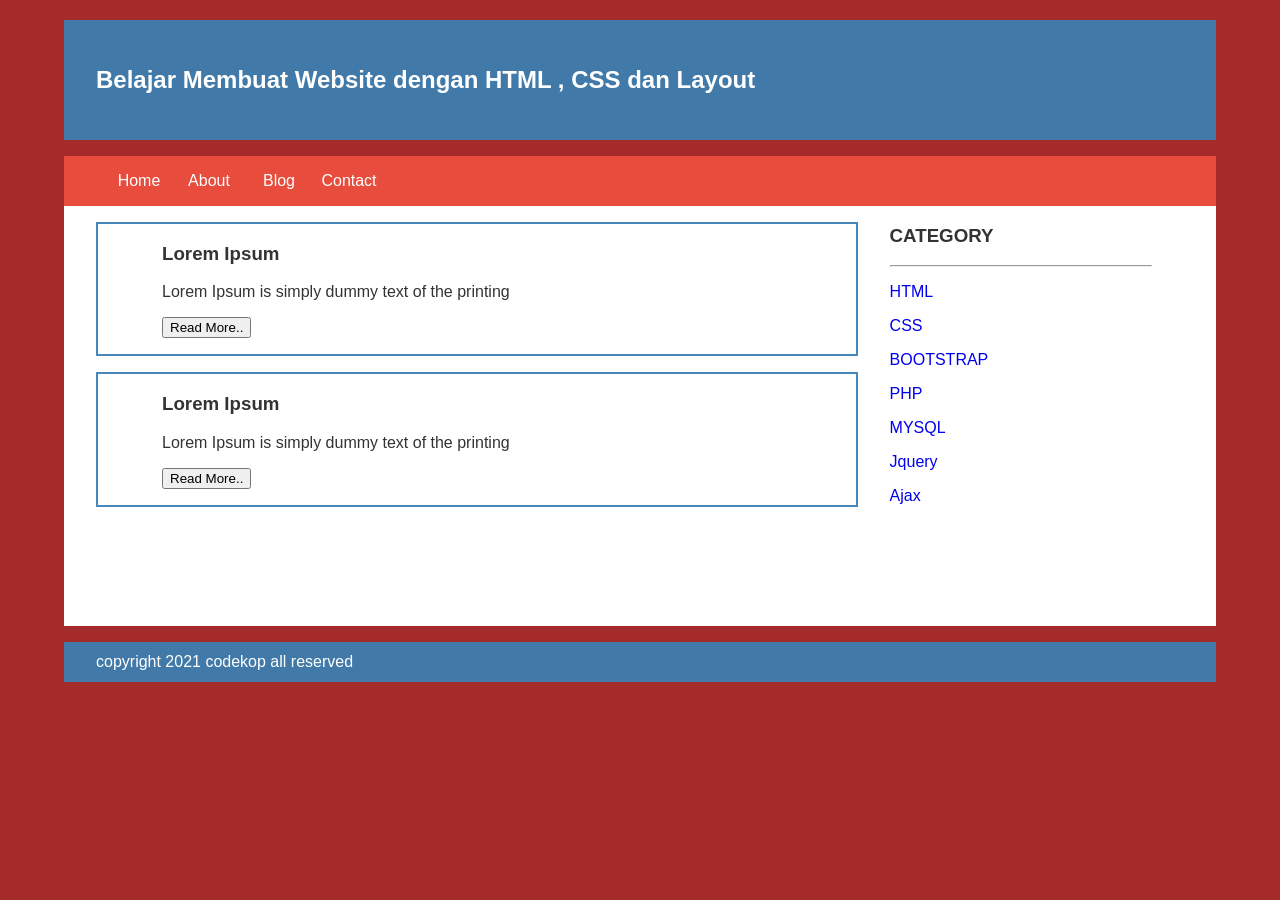
<file: index.html>
<!Doctype HTML>
<html>
  <head>
<title> DERITA </title>
 <link rel="stylesheet" href="style.css"></link>
  </head>
  <body>
 <div class="header">
<div class="jarak">
 <h2>Belajar Membuat Website dengan HTML , CSS dan Layout</h2>
   </div>
  </div>
<div class="menu">
<ul>
<li><a href="index.html">Home</a></li>
<li><a href="about.html">About</a></li>
<li><a href="#">Blog</a></li>
            <li><a href="#">Contact</a></li>
</ul>
</div>

<div class="content">
   <div class="jarak">
<!--kiri-->
<div class="kiri">
<!--blog-->
<div class="border">
<div class="jarak">
    <h3>Lorem Ipsum</h3>
    <p>Lorem Ipsum is simply dummy text of the printing</p>
      <button class="btn">Read More..</button>
</div>
</div>
<!--end blog-->
<!--blog-->
              <div class="border">
<div class="jarak">
    <h3>Lorem Ipsum</h3>
    <p>Lorem Ipsum is simply dummy text of the printing</p>
      <button class="btn">Read More..</button>
   </div>
</div>
<!--end blog-->
</div>
<!--kiri-->
<!--kanan-->
<div class="kanan">
<div class="jarak">
<h3>CATEGORY</h3>
<hr/>
<p><a href="#" class="undercor">HTML</a></p>
<p><a href="#" class="undercor">CSS</a></p>
<p><a href="#" class="undercor">BOOTSTRAP</a></p>
<p><a href="#" class="undercor">PHP</a></p>
<p><a href="#" class="undercor">MYSQL</a></p>
<p><a href="#" class="undercor">Jquery</a></p>
<p><a href="#" class="undercor">Ajax</a></p>
</div>
</div>
<!--kanan-->
 </div>
</div>
<div class="footer">
<div class="jarak">
   <p>copyright 2021 codekop all reserved</p>
</div>
</div>
</file>
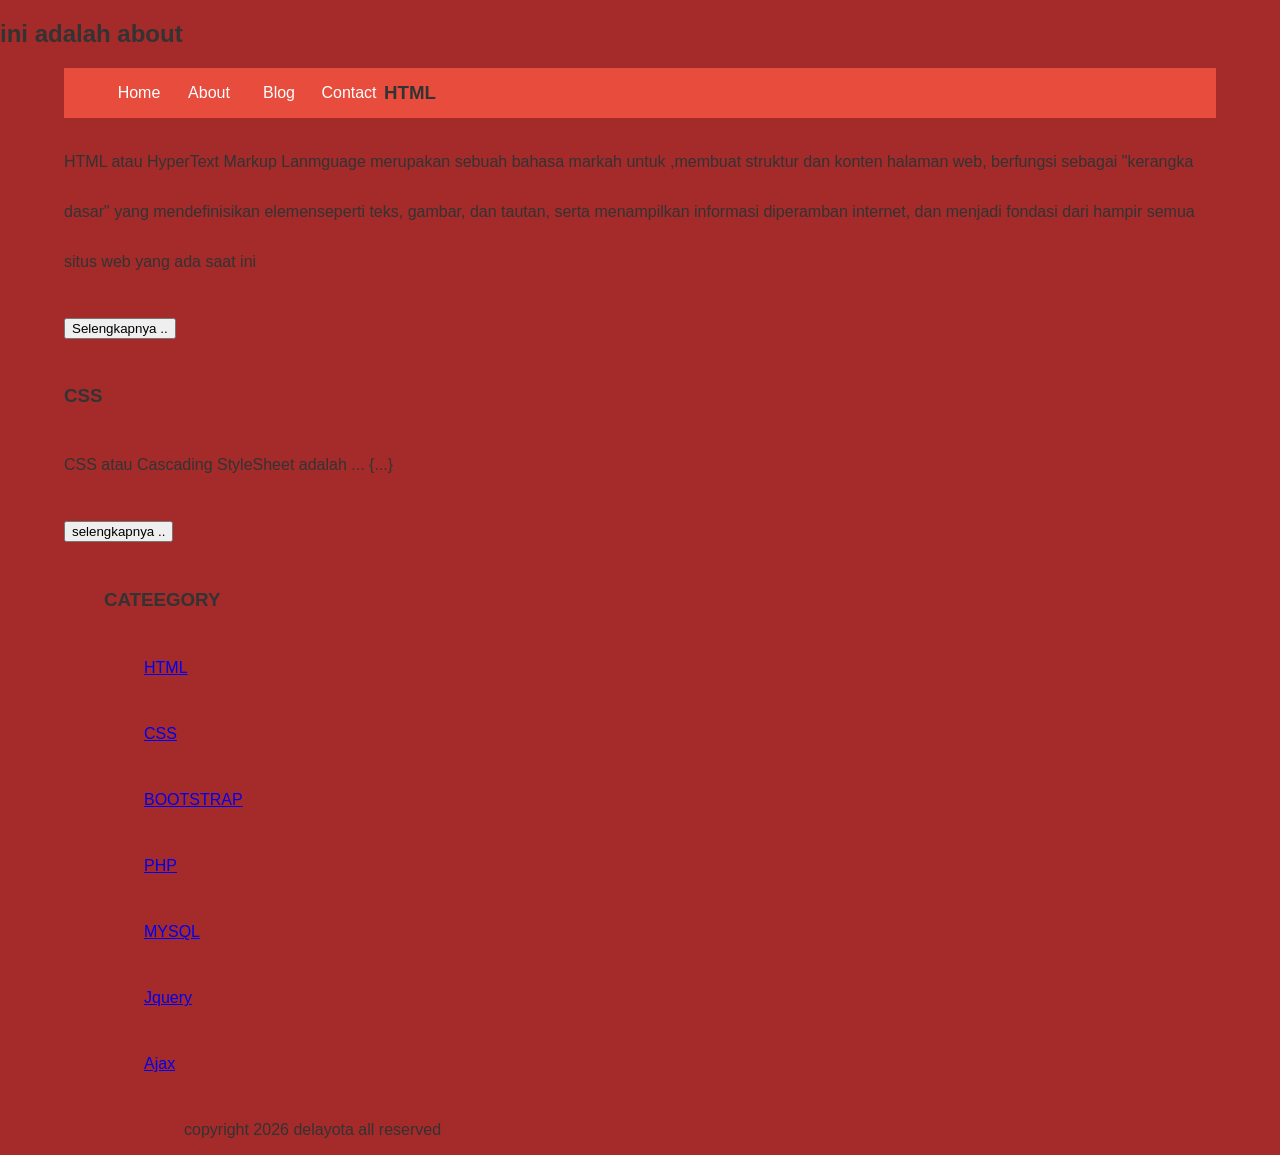
<file: about.html>
<!Doctype HTML>
<html>
	<head>
	   <title>Delayota</title>
	   <link rel="stylesheet" href="style.css">
   </head>
   <body bgcolor=1E90FF>
<h2>ini adalah about </h2>
<div class="menu">
	<ul>
		<li><a href="Index.html">Home</a></li>
		<li><a href="About.html">About</a></li>
		<li><a href="#">Blog</a></li>
		<li><a href="#">Contact</a></li>
	</ul>
		<h3>HTML</h3>
		<p>HTML atau HyperText Markup Lanmguage merupakan  sebuah bahasa markah untuk ,membuat struktur dan konten halaman web, berfungsi sebagai "kerangka dasar" yang mendefinisikan elemenseperti teks, gambar, dan tautan, serta menampilkan informasi diperamban internet, dan menjadi fondasi dari hampir semua situs web yang ada saat ini</p>
		<button >Selengkapnya ..</button>

		<h3>CSS</h3>
		<p>CSS atau Cascading StyleSheet adalah ... {...}</p>
		<button >selengkapnya ..</button>
	<ul>

	<h3>CATEEGORY</H3>
	<ul>
		<p><a href="#" >HTML</a></p>
		<p><a href="#" >CSS</a></p>
		<p><a href="#" >BOOTSTRAP</a></p>
		<p><a href="#" >PHP</a></p>
		<p><a href="#" >MYSQL</a></p>
		<p><a href="#" >Jquery</a></p>
		<p><a href="#" >Ajax</a></p>
	<ul>

		<p>copyright 2026 delayota all reserved</p>
   </body>

</html>
</file>
<file: style.css>
body{
    background:#A52A2A;
    color:#333;
    width:100%;
    font-family:sans-serif;
    margin:0 auto;
}

.header{
    width:90%;
    margin:auto;
    height:120px;
    line-height:120px;
    background:#417aa8;
    color:#fff;
}

.jarak{
    padding:0 2pc;
}

.menu{
    background-color:#E74C3C;
    height:50px;
    line-height:50px;
    position:relative;
    width:90%;
    margin:0 auto;
    padding:0 auto;
}

.menu ul {
    list-style:none;
}

.menu ul li a {
    float:left;
    width:70px;
    display:block;
    text-align:center;
    color:#FFF;
    text-decoration:none;
}

.menu ul li a:hover {
    background-color:#4b88bb;
    display:block;
}

.content{
    width:90%;
    margin:auto;
    height:420px;
    padding:0.1px;
    background:#fff;
    color:#333;
}

.border{
    border:2px solid #4887b9;
    margin-top:1pc;
    padding-bottom:1pc;
    padding-left:2pc;
    padding-right:2pc;
}

.kiri{
    width:70%;
    float:left;
    margin:auto;
    background:#fff;
    height:420px;
}

.kanan{
    width:30%;
    float:left;
    margin:auto;
    background:#fff;
    height:420px;
}

.undercor{
    text-decoration:none;
}

.footer{
    width:90%;
    margin:auto;
    height:40px;
    line-height:40px;
    background:#417aa8;
    color:#fff;
    margin-bottom: 1pc;
}
</file>
